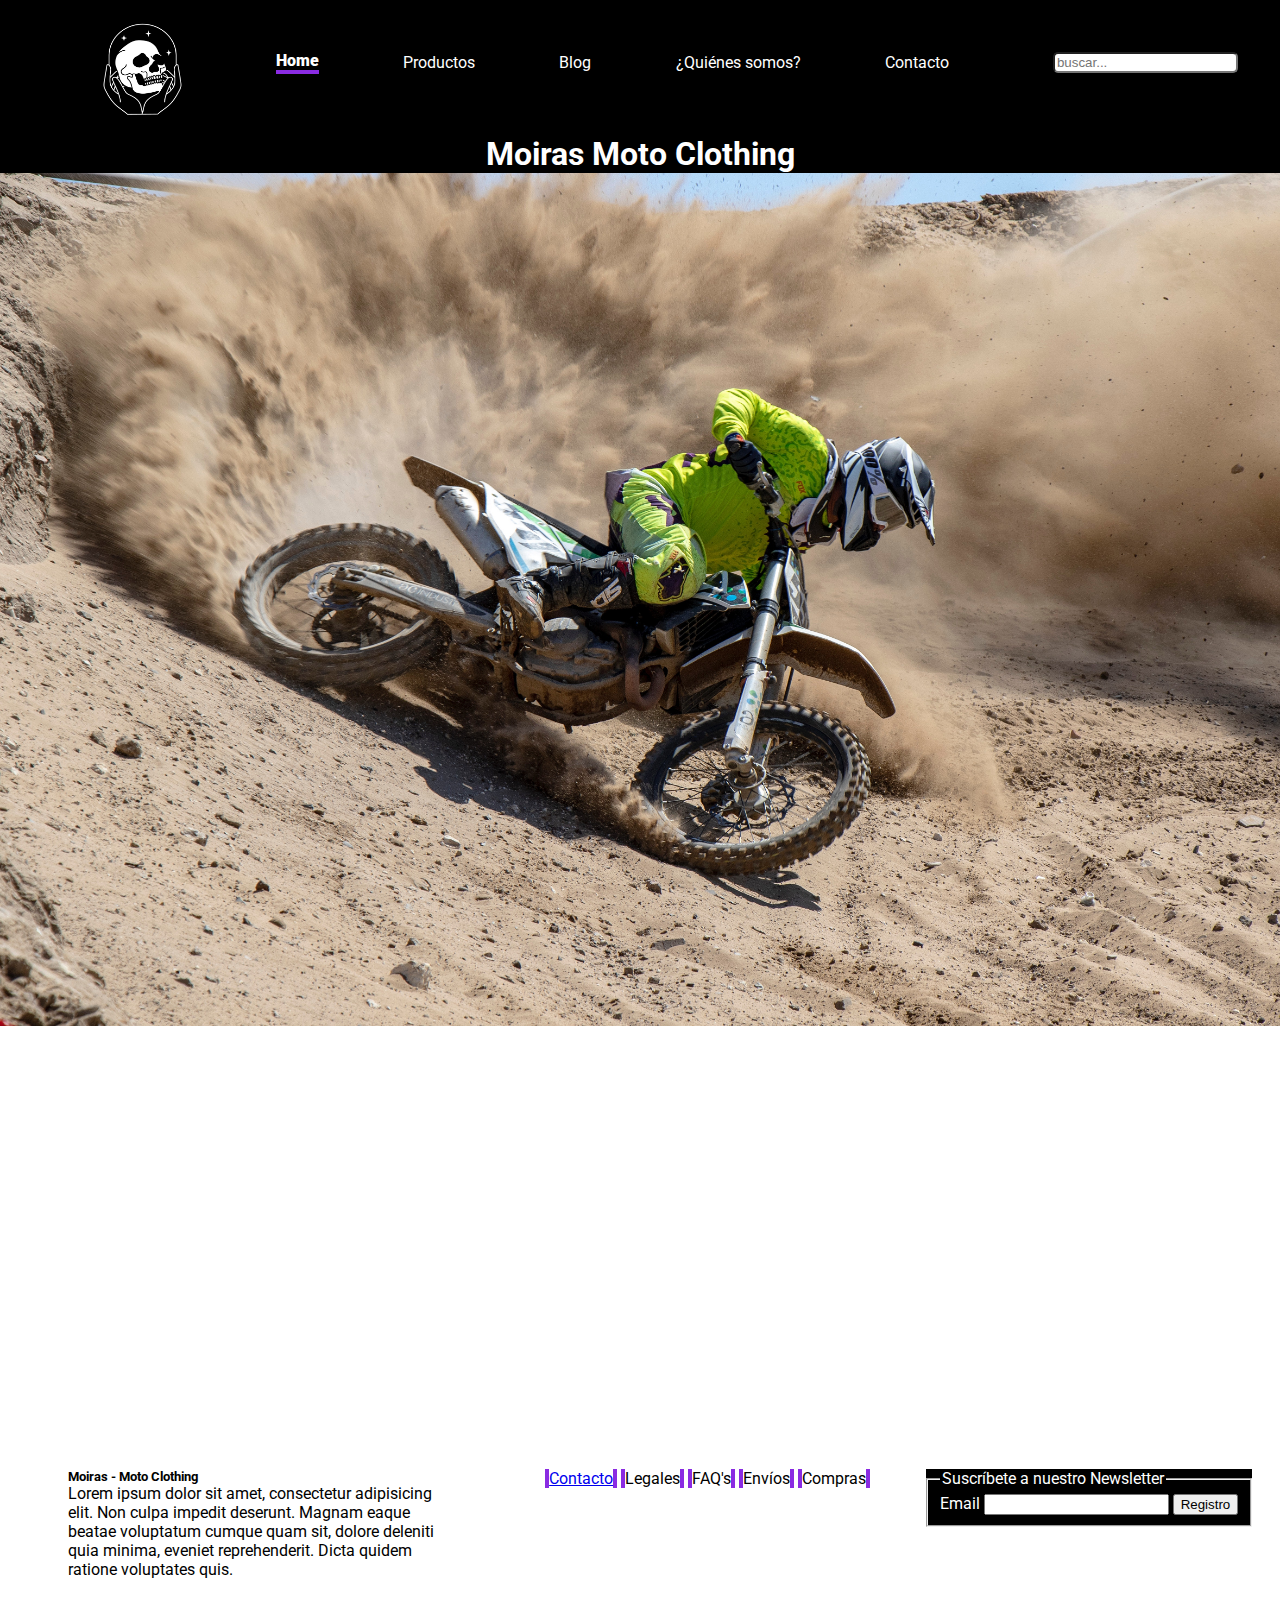
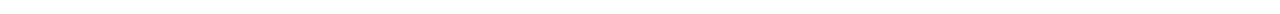
<file: index.html>
<!DOCTYPE html>
<html lang="es">
<head>
    <meta charset="UTF-8">
    <meta http-equiv="X-UA-Compatible" content="IE=edge">
    <meta name="viewport" content="width=device-width, initial-scale=1.0">
    <title>Moiras - Moto Clothing</title>
    <link rel="stylesheet" href="css/style.css">
    <link rel="preconnect" href="https://fonts.googleapis.com">
    <link rel="preconnect" href="https://fonts.gstatic.com" crossorigin>
    <link href="https://fonts.googleapis.com/css2?family=Roboto:wght@100;500;900&display=swap" rel="stylesheet">
    <link rel="shortcut icon" href="images/logo_fondo transparente-11.png" type="images/x-icon">
</head>
<body>
     <!--header y Nav con lista y flex para hacerlo responsive-->
    <header>
        <nav class="nav">
            
            <ul class="nav__links">
                <li class="nav__item">
                    <img class="logo nav__link" src="images/logo_fondo transparente-11.png" alt="LogoMoiras">
                </li>
                <li class="nav__item nav__item--active">
                    <a class="nav__link" href="index.html">Home</a>
                </li>
                <li class="nav__item">
                    <a class="nav__link" href="pages/productos.html">Productos</a>
                </li>
                <li class="nav__item">
                    <a class="nav__link" href="pages/blog.html">Blog</a>
                </li>
                <li class="nav__item">
                    <a class="nav__link" href="pages/quienes_somos.html">¿Quiénes somos?</a>
                </li>
                <li class="nav__item">
                    <a class="nav__link" href="pages/contacto.html">Contacto</a>
                </li>
                <li>
                    <form class="nav__search">
                        <input class="nav__input" type="text" placeholder="buscar...">
                    </form>
                </li>
            </ul>
        </nav>
    </header>
    <main>  <!--Main con imagenes y videos responsive-->
        <div class="main__title">
            <h1>Moiras Moto Clothing</h1>
        </div>
        <img class="img_size" src="images/pexels-roger-lagesse-2745827.jpg" alt="Persona en moto en el desierto">

        <iframe class="video_size" width="820" height="400" src="https://www.youtube.com/embed/Zl_obIueZkk" title="YouTube video player" frameborder="0" allow="accelerometer; autoplay; clipboard-write; encrypted-media; gyroscope; picture-in-picture" allowfullscreen>Video comercial</iframe>


    </main>

    <!--footer con lista y flex para hacerlo responsive-->
    <footer class="footer">
        <ul class="footer__content">
            <li class="footer__about footer__elements">
                <h5>Moiras - Moto Clothing</h5>
                 <p>Lorem ipsum dolor sit amet, consectetur adipisicing elit. Non culpa impedit deserunt. Magnam eaque beatae voluptatum cumque quam sit, dolore deleniti quia minima, eveniet reprehenderit. Dicta quidem ratione voluptates quis.</p>
            </li>
            <li class="footer__elements">
                <ul class="footer__nav">
                    <li class="footer__list"><a href="pages/contacto.html">Contacto</a></li>
                    <li class="footer__list">Legales</li>
                    <li class="footer__list">FAQ's</li>
                    <li class="footer__list">Envíos</li>
                    <li class="footer__list">Compras</li>
                </ul>
            </li>
            <li class="footer__elements">
                <form class="footer__form">
                    <fieldset>
                            <legend>Suscríbete a nuestro Newsletter</legend>     
                            <label for="">Email</label>
                            <input type="email">
                            <input type="submit" value="Registro">
                    </fieldset>
                </form>
            </li>
        </ul>
    </footer>    
</body>
</html>
</file>
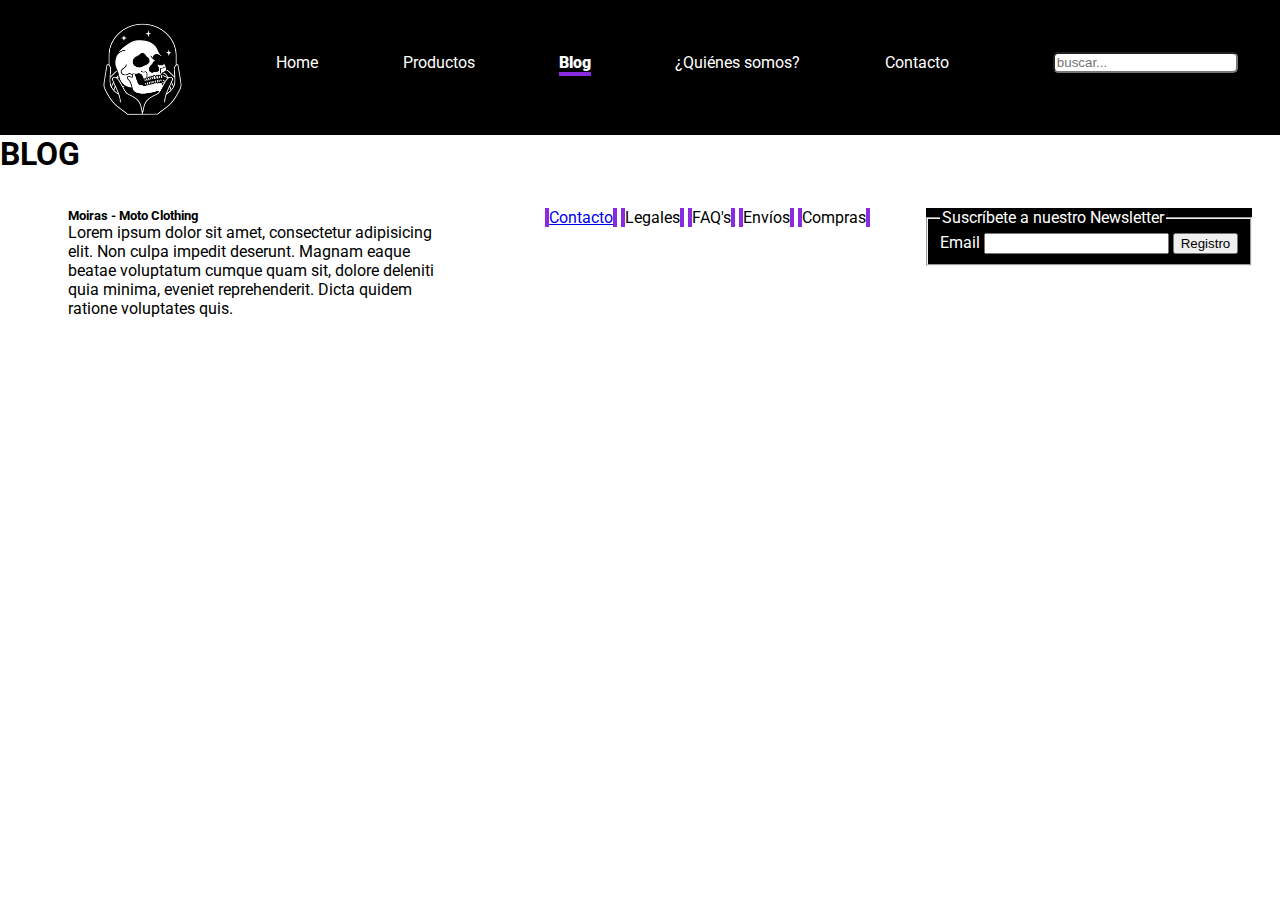
<file: pages/blog.html>
<!DOCTYPE html>
<html lang="es">
<head>
    <meta charset="UTF-8">
    <meta http-equiv="X-UA-Compatible" content="IE=edge">
    <meta name="viewport" content="width=+, initial-scale=1.0">
    <title>Moiras - Blog</title>
    <link rel="stylesheet" href="../css/style.css">
    <link rel="preconnect" href="https://fonts.googleapis.com">
    <link rel="preconnect" href="https://fonts.gstatic.com" crossorigin>
    <link href="https://fonts.googleapis.com/css2?family=Roboto:wght@100;500;900&display=swap" rel="stylesheet">
    <link rel="shortcut icon" href="../images/logo_fondo transparente-11.png" type="images/x-icon">
</head>
<body>
        <!--header y Nav con lista y flex para hacerlo responsive-->
    <header>
        <nav class="nav">
            <ul class="nav__links">
                <li class="nav__item">
                    <img class="logo nav__link" src="../images/logo_fondo transparente-11.png" alt="LogoMoiras">
                </li>
                <li class="nav__item">
                    <a class="nav__link" href="../index.html">Home</a>
                </li>
                <li class="nav__item">
                    <a class="nav__link" href="productos.html">Productos</a>
                </li>
                <li class="nav__item">
                    <a class="nav__link nav__item--active" href="blog.html">Blog</a>
                </li>
                <li class="nav__item">
                    <a class="nav__link" href="quienes_somos.html">¿Quiénes somos?</a>
                </li>
                <li class="nav__item">
                    <a class="nav__link" href="contacto.html">Contacto</a>
                </li>
                <li>  
                    <form class="nav__search">
                        <input class="nav__input" type="text" placeholder="buscar...">
                    </form>
                </li>
            </ul>
        </nav>
    </header>
    <main>
        <h1>BLOG</h1>
    </main>

    <!--footer con lista y flex para hacerlo responsive-->
    <footer class="footer">
        <ul class="footer__content">
            <li class="footer__about footer__elements">
                <h5>Moiras - Moto Clothing</h5>
                <p>Lorem ipsum dolor sit amet, consectetur adipisicing elit. Non culpa impedit deserunt. Magnam eaque beatae voluptatum cumque quam sit, dolore deleniti quia minima, eveniet reprehenderit. Dicta quidem ratione voluptates quis.</p>
            </li>
            <li class="footer__elements">
                <ul class="footer__nav">
                    <li class="footer__list"><a href="../pages/contacto.html">Contacto</a></li>
                    <li class="footer__list">Legales</li>
                    <li class="footer__list">FAQ's</li>
                    <li class="footer__list">Envíos</li>
                    <li class="footer__list">Compras</li>
                </ul>
            </li>
            <li class="footer__elements">
                <form class="footer__form">
                    <fieldset>
                            <legend>Suscríbete a nuestro Newsletter</legend>     
                            <label for="">Email</label>
                            <input type="email">
                            <input type="submit" value="Registro">
                    </fieldset>
                </form>
            </li>
        </ul>
   </footer>    
</body>
</html>
</file>
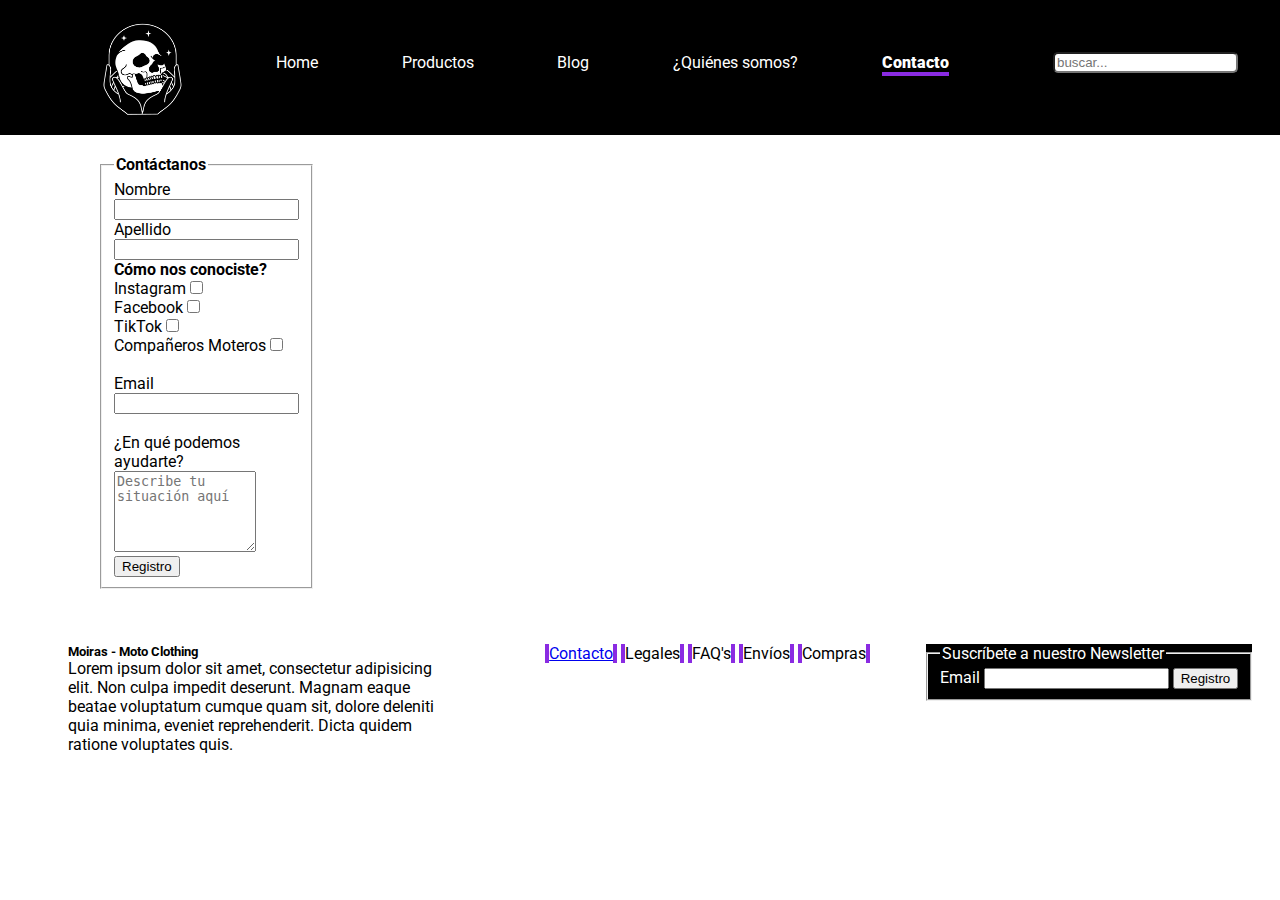
<file: pages/contacto.html>
<!DOCTYPE html>
<html lang="es">
<head>
    <meta charset="UTF-8">
    <meta http-equiv="X-UA-Compatible" content="IE=edge">
    <meta name="viewport" content="width=+, initial-scale=1.0">
    <title>Moiras - Contacto</title>
    <link rel="stylesheet" href="../css/style.css">
    <link rel="preconnect" href="https://fonts.googleapis.com">
    <link rel="preconnect" href="https://fonts.gstatic.com" crossorigin>
    <link href="https://fonts.googleapis.com/css2?family=Roboto:wght@100;500;900&display=swap" rel="stylesheet">
    <link rel="shortcut icon" href="../images/logo_fondo transparente-11.png" type="images/x-icon">
</head>
<body>
        <!--header y Nav con lista y flex para hacerlo responsive-->
    <header>
        <nav class="nav">
            <ul class="nav__links">
                <li class="nav__item">
                    <img class="logo nav__link" src="../images/logo_fondo transparente-11.png" alt="LogoMoiras">
                </li>
                <li class="nav__item">
                    <a class="nav__link" href="../index.html">Home</a>
                </li>
                <li class="nav__item">
                    <a class="nav__link" href="productos.html">Productos</a>
                </li>
                <li class="nav__item">
                    <a class="nav__link" href="blog.html">Blog</a>
                </li>
                <li class="nav__item">
                    <a class="nav__link" href="quienes_somos.html">¿Quiénes somos?</a>
                </li>
                <li class="nav__item">
                    <a class="nav__link nav__item--active" href="contacto.html">Contacto</a>
                </li>
                <li>  
                    <form class="nav__search">
                        <input class="nav__input" type="text" placeholder="buscar...">
                    </form>
                </li>
            </ul>
        </nav>
    </header>
    
    <main>
        <form class="contacto">
            <fieldset class="contacto__form">
                <legend><strong>Contáctanos</strong></legend>
                <label for="">Nombre</label>
                <input type="text" required> <!--requiered hace elementos obligatorios-->
                <div>
                   <label for="">Apellido</label>
                    <input type="text">    
                </div>
                  
                <div><!-- selección de checkbox -->
                    <p><strong>Cómo nos conociste?</strong></p>
                    <label for="">Instagram</label>
                    <input type="checkbox">
                    <br>                        
                    <label for="">Facebook</label>
                    <input type="checkbox">
                    <br>
                    <label for="">TikTok</label>
                    <input type="checkbox">
                    <br>
                    <label for="">Compañeros Moteros</label>
                    <input type="checkbox">
                </div>
                <br>
                <div>
                        <label for="">Email</label>
                        <input type="email">
                </div>
                <br>
                <div>
                        <label for="">¿En qué podemos ayudarte?</label>
                        <br>
                        <textarea name="" id="" cols="15" rows="5" placeholder="Describe tu situación aquí"></textarea> 
                </div>
                   
                <input type="submit" value="Registro">
            </fieldset>
        </form>
    </main>

   <!--footer con lista y flex para hacerlo responsive-->
   <footer class="footer">
        <ul class="footer__content">
            <li class="footer__about footer__elements">
                <h5>Moiras - Moto Clothing</h5>
                <p>Lorem ipsum dolor sit amet, consectetur adipisicing elit. Non culpa impedit deserunt. Magnam eaque beatae voluptatum cumque quam sit, dolore deleniti quia minima, eveniet reprehenderit. Dicta quidem ratione voluptates quis.</p>
            </li>
            <li class="footer__elements">
                <ul class="footer__nav">
                    <li class="footer__list"><a href="../pages/contacto.html">Contacto</a></li>
                    <li class="footer__list">Legales</li>
                    <li class="footer__list">FAQ's</li>
                    <li class="footer__list">Envíos</li>
                    <li class="footer__list">Compras</li>
                </ul>
            </li>
            <li class="footer__elements">
                <form class="footer__form">
                    <fieldset>
                            <legend>Suscríbete a nuestro Newsletter</legend>     
                            <label for="">Email</label>
                            <input type="email">
                            <input type="submit" value="Registro">
                    </fieldset>
                </form>
            </li>
        </ul>
    </footer>    
</body>
</html>
</file>
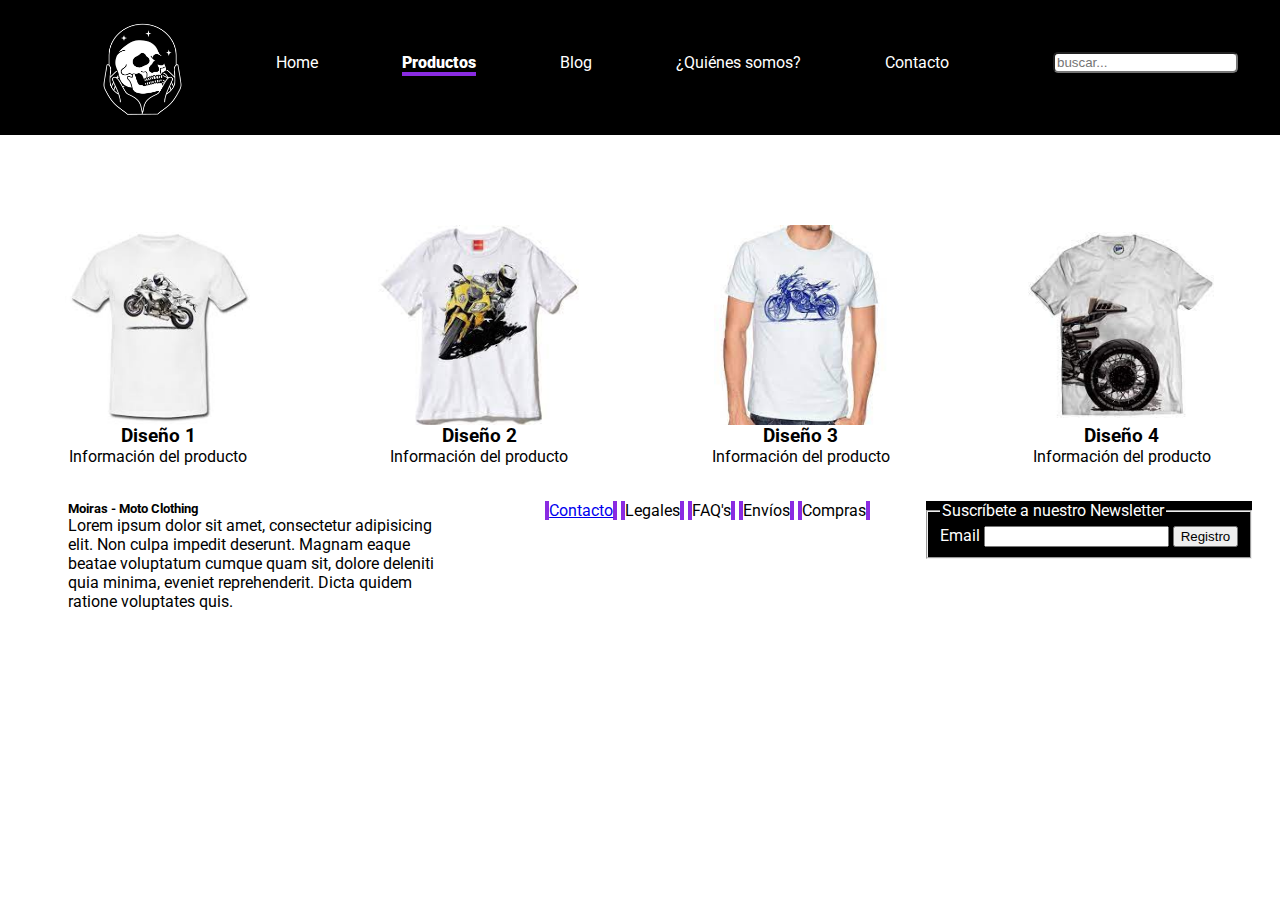
<file: pages/productos.html>
<!DOCTYPE html>
<html lang="es">
<head>
    <meta charset="UTF-8">
    <meta http-equiv="X-UA-Compatible" content="IE=edge">
    <meta name="viewport" content="width=device-width, initial-scale=1.0">
    <title>Moiras - Productos</title>
    <link rel="stylesheet" href="../css/style.css">
    <link rel="preconnect" href="https://fonts.googleapis.com">
    <link rel="preconnect" href="https://fonts.gstatic.com" crossorigin>
    <link href="https://fonts.googleapis.com/css2?family=Roboto:wght@100;500;900&display=swap" rel="stylesheet">
    <link rel="shortcut icon" href="../images/logo_fondo transparente-11.png" type="images/x-icon">
</head>
<body>
     <!--header y Nav con lista y flex para hacerlo responsive-->
    <header>
        <nav class="nav">
            <ul class="nav__links">
                <li class="nav__item">
                    <img class="logo nav__link" src="../images/logo_fondo transparente-11.png" alt="LogoMoiras">
                </li>
                <li class="nav__item">
                    <a class="nav__link" href="../index.html">Home</a>
                </li>
                <li class="nav__item">
                    <a class="nav__link nav__item--active" href="productos.html">Productos</a>
                </li>
                <li class="nav__item">
                    <a class="nav__link" href="blog.html">Blog</a>
                </li>
                <li class="nav__item">
                    <a class="nav__link" href="quienes_somos.html">¿Quiénes somos?</a>
                </li>
                <li class="nav__item">
                    <a class="nav__link" href="contacto.html">Contacto</a>
                </li>
                <li>  
                    <form class="nav__search">
                        <input class="nav__input" type="text" placeholder="buscar...">
                    </form>
                </li>
            </ul>
          
        </nav>
    </header>

    <!--Main con GRID Responsive para mostrar fotos de productos-->
    <main class="main_productos">
        <section class="gridResponsive" >
            <div class="gridResponsive__caja">
                <img class="gridResponsive__IMG" src="../images/imagen1.jpeg" alt="playera1">
                <h3>Diseño 1</h3>
                <p>Información del producto</p>
            </div>
            <div class="gridResponsive__caja">
                <img class="gridResponsive__IMG"  src="../images/imagen2.jpeg" alt="playera1">
                <h3>Diseño 2</h3>
                <p>Información del producto</p>
            </div>
            <div class="gridResponsive__caja">
                <img class="gridResponsive__IMG"  src="../images/imagen3.jpeg" alt="playera1">
                <h3>Diseño 3</h3>
                <p>Información del producto</p>
            </div>
            <div class="gridResponsive__caja">
                <img class="gridResponsive__IMG" src="../images/imagen4.jpeg" alt="playera1">
                <h3>Diseño 4</h3>
                <p>Información del producto</p>
            </div>
        </section>
        
    </main>

   <!--footer con lista y flex para hacerlo responsive-->
   <footer class="footer">
        <ul class="footer__content">
            <li class="footer__about footer__elements">
                <h5>Moiras - Moto Clothing</h5>
                <p>Lorem ipsum dolor sit amet, consectetur adipisicing elit. Non culpa impedit deserunt. Magnam eaque beatae voluptatum cumque quam sit, dolore deleniti quia minima, eveniet reprehenderit. Dicta quidem ratione voluptates quis.</p>
            </li>
            <li class="footer__elements">
                <ul class="footer__nav">
                    <li class="footer__list"><a href="../pages/contacto.html">Contacto</a></li>
                    <li class="footer__list">Legales</li>
                    <li class="footer__list">FAQ's</li>
                    <li class="footer__list">Envíos</li>
                    <li class="footer__list">Compras</li>
                </ul>
            </li>
            <li class="footer__elements">
                <form class="footer__form">
                    <fieldset>
                            <legend>Suscríbete a nuestro Newsletter</legend>     
                            <label for="">Email</label>
                            <input type="email">
                            <input type="submit" value="Registro">
                    </fieldset>
                </form>
            </li>
        </ul>
   </footer>    
    
</body>
</html>
</file>
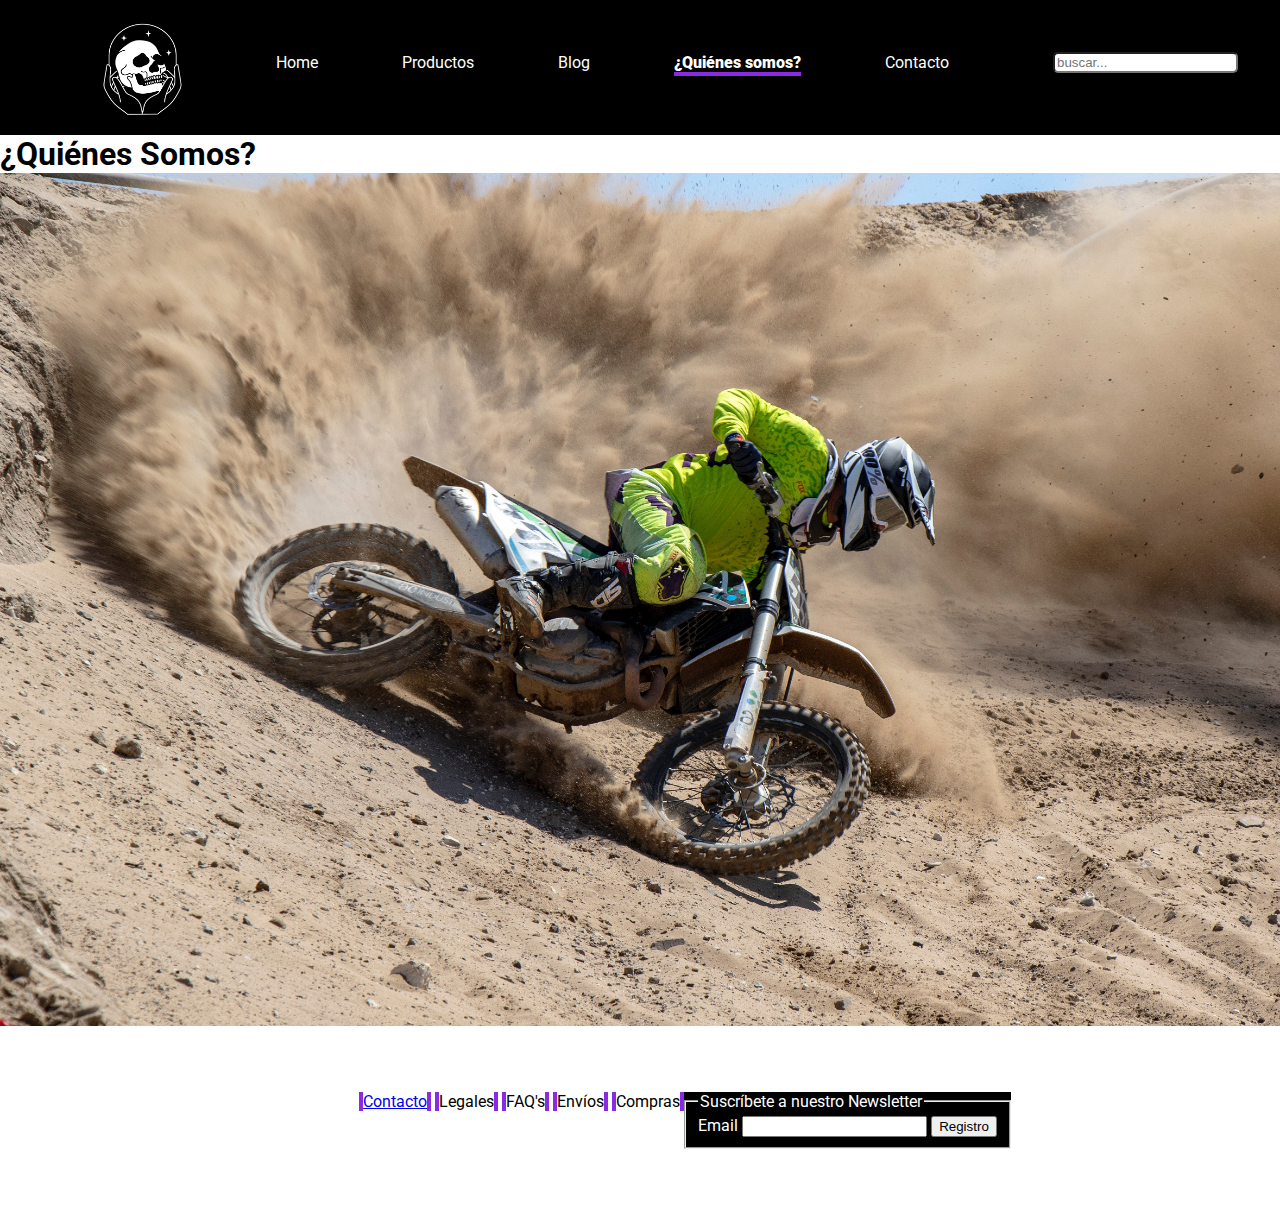
<file: pages/quienes_somos.html>
<!DOCTYPE html>
<html lang="es">
<head>
    <meta charset="UTF-8">
    <meta http-equiv="X-UA-Compatible" content="IE=edge">
    <meta name="viewport" content="width=+, initial-scale=1.0">
    <title>Moiras - ¿Quiénes Somos?</title>
    <link rel="stylesheet" href="../css/style.css">
    <link rel="preconnect" href="https://fonts.googleapis.com">
    <link rel="preconnect" href="https://fonts.gstatic.com" crossorigin>
    <link href="https://fonts.googleapis.com/css2?family=Roboto:wght@100;500;900&display=swap" rel="stylesheet">
    <link rel="shortcut icon" href="../images/logo_fondo transparente-11.png" type="images/x-icon">
</head>
<body>
        <!--header y Nav con lista y flex para hacerlo responsive-->
    <header>
        <nav class="nav">
            <ul class="nav__links">
                <li class="nav__item">
                    <img class="logo nav__link" src="../images/logo_fondo transparente-11.png" alt="LogoMoiras">
                </li>
                <li class="nav__item">
                    <a class="nav__link" href="../index.html">Home</a>
                </li>
                <li class="nav__item">
                    <a class="nav__link" href="productos.html">Productos</a>
                </li>
                <li class="nav__item">
                    <a class="nav__link" href="blog.html">Blog</a>
                </li>
                <li class="nav__item">
                    <a class="nav__link nav__item--active" href="quienes_somos.html">¿Quiénes somos?</a>
                </li>
                <li class="nav__item">
                    <a class="nav__link" href="contacto.html">Contacto</a>
                </li>
                <li>  
                    <form class="nav__search">
                        <input class="nav__input" type="text" placeholder="buscar...">
                    </form>
                </li>
            </ul>
        </nav>
    </header>
    <main>
        <div class="quienessomos">
            <h1>¿Quiénes Somos?</h1>
            <img class="img_size" src="../images/pexels-roger-lagesse-2745827.jpg" alt="Persona en moto en el desierto">
            <p class="quienessomos__texto">Lorem ipsum dolor sit amet consectetur adipisicing elit. Rerum corrupti soluta provident, sint reiciendis, iste ratione sapiente veniam iusto ab voluptatum iure non fugiat dicta cum quia dolor quod. </p>
        </div>
        
    </main>

<!--footer con lista y flex para hacerlo responsive-->
<footer class="footer">
    <ul class="footer__content">
        <li class="footer__elements">
            <ul class="footer__nav">
                <li class="footer__list"><a href="../pages/contacto.html">Contacto</a></li>
                <li class="footer__list">Legales</li>
                <li class="footer__list">FAQ's</li>
                <li class="footer__list">Envíos</li>
                <li class="footer__list">Compras</li>
            </ul>
        </li>
        <li class="footer__elements">
            <form class="footer__form">
                <fieldset>
                        <legend>Suscríbete a nuestro Newsletter</legend>     
                        <label for="">Email</label>
                        <input type="email">
                        <input type="submit" value="Registro">
                </fieldset>
            </form>
        </li>
    </ul>
</footer>    
</body>
</html>
</file>
<file: css/style.css>
@import url('https://fonts.googleapis.com/css2?family=Roboto:wght@100;900&display=swap');

*{
    margin: 0px;
    padding: 0 px;
    box-sizing: border-box;
}
body{
    font-family: 'Roboto', sans-serif;
    color: black;
}

/*header*/
.header {
    display: flex;
    height: 20vh;
    align-items: center;
    justify-content: space-around;
}

/*NAV*/
.nav {
    height: 15vh;
    position: sticky;
    top: 0;
    background-color: black;
}

.logo {
    width: 100px;
    height: 100px;
    margin: 20px 0px 0px 10px;
    
}


.nav__links{
    display: flex;
    list-style: none;
    justify-content: space-around;
    align-items: center;
}

.nav__item {
    display: inline-block;
}

.nav__link{
    text-decoration: none;
    color:white;
}

.nav__item--active{
    color:white;

    font-weight: 900;
    border-bottom: 4px solid blueviolet;
}

.nav__search {
    display: inline-block;
    margin-left: 20px;
    
}

.nav__input {
    border-radius: 5px;
}


/*Main Index*/

.main__title{
    background-color: black;
    color:white;
    text-align: center;
}


.img_size{
    width: 100%;
}

.video_size{
    width: 100%;
}


/*Main Productos*/
.main_productos{

    width: 100%;
    
}
/*Galería de productos*/

.gridResponsive{
    margin-top: 10vh;
    display: grid;
    justify-content: center;
    grid-template-columns: 1fr 1fr 1fr 1fr;
    column-gap: 5px;
    row-gap: 5px;
}

.gridResponsive__caja{
    display: flex;
    flex-direction: column;
    align-items: center;
    justify-content:center;
    text-align: center;
    
}

.gridResponsive__IMG{
   width: auto;
   height: 200px;
}

/*Main Quienes Somos*/

.quienessomos{
    display: inline-block;
}

.quienessomos__texto{
    display: inline-block;
    margin-left: 10px;
    position:fixed;
}

/*Main Contacto*/

.contacto{
    margin-top: 20px;
    margin-bottom: 20px;
    margin-left: 100px;
    margin-right: 1000px;

}

/*footer*/

.footer{
    height: 20vh;
    display: flex;
    justify-content: space-around;
    align-items: center;
}

.footer__content{
    display: flex;
    list-style: none;
    justify-content: space-around;
}

.footer__about{
    width: 30%;
}

.footer__nav{
    list-style: none;
    display: inline-block;
    margin-left: 10px;
    margin-bottom: 10px;
    color: black;
}

.footer__list{
    display: inline-block;
    border-right: 4px solid blueviolet;
    border-left: 4px solid blueviolet;
}

.footer__form{
    background-color: black;
    color: white;
}


/*MediaQueries*/

/*smartphone*/
@media screen and (max-width: 480px) {
    /*NAV*/
    .nav{
        height: 25vh;
    }
    .logo{
        width: 50px;
        height: 50px;
    }
    .nav__links{
        flex-direction: column;
    }

    /*Galeria en Página de Productos*/
    .gridResponsive{
        grid-template-rows: 1fr 1fr 1fr 1fr;
        grid-template-columns: 0;
    }


    /*Footer*/
    .footer{
        margin-top: 25px;
    }
    .footer__content{
        flex-direction: column;
        align-items: center;
        justify-content: center;
        width: 80%;
    }

    .footer__nav{
        
        font-size: small;
    }

    .footer__about{
        width: 80%;
        font-size: small;
    }

    .footer__elements{
        margin-top: 15px;
    }
}
</file>
